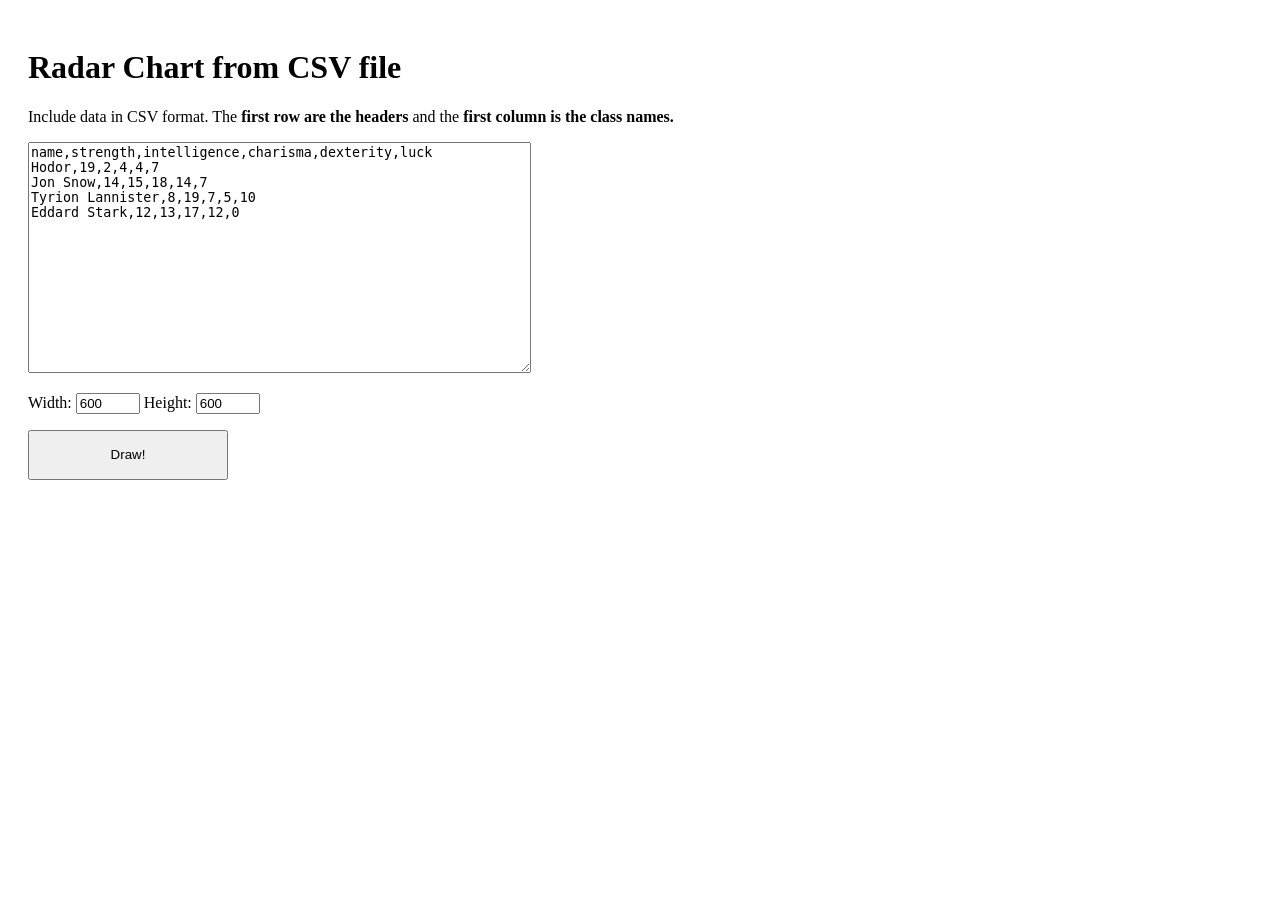
<file: static/index.html>
<!DOCTYPE html>
<html>
<meta charset="utf-8">
<link rel="stylesheet" href="http://yui.yahooapis.com/pure/0.5.0/pure-min.css">
<link rel="stylesheet" href="stylesheets/radar-chart.min.css">
<head>
  <style>
    body {
      padding: 20px;
    }
    .radar-chart .area {
      fill-opacity: 0.7;
    }
    .radar-chart.focus .area {
      fill-opacity: 0.3;
    }
    .radar-chart.focus .area.focused {
      fill-opacity: 0.9;
    }
    .area.germany, .germany .circle {
      fill: #FFD700;
      stroke: none;
    }
    .area.argentina, .argentina .circle {
      fill: #ADD8E6;
      stroke: none;
    }
  </style>

  <script type="text/javascript" src="http://d3js.org/d3.v3.js"></script>
  <script type="text/javascript" src="javascripts/radar-chart.min.js"></script>


  </head>
  <body>
    <h1>Radar Chart from CSV file</h1>
    <p>Include data in CSV format. The <strong>first row are the headers</strong> and the <strong>first column is the class names.</strong></p>

    <textarea id="data" cols="60" rows="15">name,strength,intelligence,charisma,dexterity,luck
Hodor,19,2,4,4,7
Jon Snow,14,15,18,14,7
Tyrion Lannister,8,19,7,5,10
Eddard Stark,12,13,17,12,0</textarea>
<p>
Width: <input type="number" name="w" id="w" class="form-control" value="600" min="200" max="2000" step="" required="required" title="">
Height: <input type="number" name="h" id="h" class="form-control" value="600" min="200" max="2000" step="" required="required" title="">
</p>
<p>
<button onclick='showRadar()' class="btn btn-default" style="width:200px;height:50px;">Draw!</button>
</p>
<script type="text/javascript">

  function showRadar(){
    var data = [];
    var chart = RadarChart.chart();
  
  var c = document.getElementById("data").value,
      w = document.getElementById("w").value,
      h = document.getElementById("h").value,
  csv = c.split("\n").map(function(i){return i.split(",")})
  headers = []
  csv.forEach(function(item, i){
    if(i==0){
      headers = item;
    }else{
      newSeries = {};
      item.forEach( function(v, j){
        if(j==0){
          newSeries.className = v;
          newSeries.axes = [];
        }else{
          newSeries.axes.push({"axis":[headers[j]], "value": parseFloat(v)});
        }
      });
      data.push(newSeries);
    }
  })
RadarChart.defaultConfig.radius = 3;
RadarChart.defaultConfig.w = w;
RadarChart.defaultConfig.h = h;
RadarChart.draw("#chart-container", data);
function animate(elem,time) {
    if( !elem) return;
    var to = elem.offsetTop;
    var from = window.scrollY;
    var start = new Date().getTime(),
        timer = setInterval(function() {
            var step = Math.min(1,(new Date().getTime()-start)/time);
            window.scrollTo(0,(from+step*(to-from))+1);
            if( step == 1){ clearInterval(timer);};
        },25);
        window.scrollTo(0,(from+1));
    }

var divVal = document.getElementById('chart-container');
animate(divVal,600);
}
</script>


<div id="chart-container"></div>
<script type="text/javascript">
    //RadarChart.defaultConfig.levelTick = true;
  </script>

</body>
</html>
</file>
<file: static/stylesheets/radar-chart.min.css>
.radar-chart .level{stroke:grey;stroke-width:.5}.radar-chart .axis line{stroke:grey;stroke-width:1}.radar-chart .axis .legend{font-family:sans-serif;font-size:10px}.radar-chart .axis .legend.top{dy:1em}.radar-chart .axis .legend.left{text-anchor:start}.radar-chart .axis .legend.middle{text-anchor:middle}.radar-chart .axis .legend.right{text-anchor:end}.radar-chart .tooltip{font-family:sans-serif;font-size:13px;transition:opacity 200ms;opacity:0}.radar-chart .tooltip.visible{opacity:1}.radar-chart .area{stroke-width:2;fill-opacity:.5}.radar-chart.focus .area{fill-opacity:.1}.radar-chart.focus .area.focused{fill-opacity:.7}.radar-chart .circle{fill-opacity:.9}.radar-chart .area,.radar-chart .circle{transition:opacity 300ms,fill-opacity 200ms;opacity:1}.radar-chart .d3-enter,.radar-chart .d3-exit{opacity:0}
</file>
